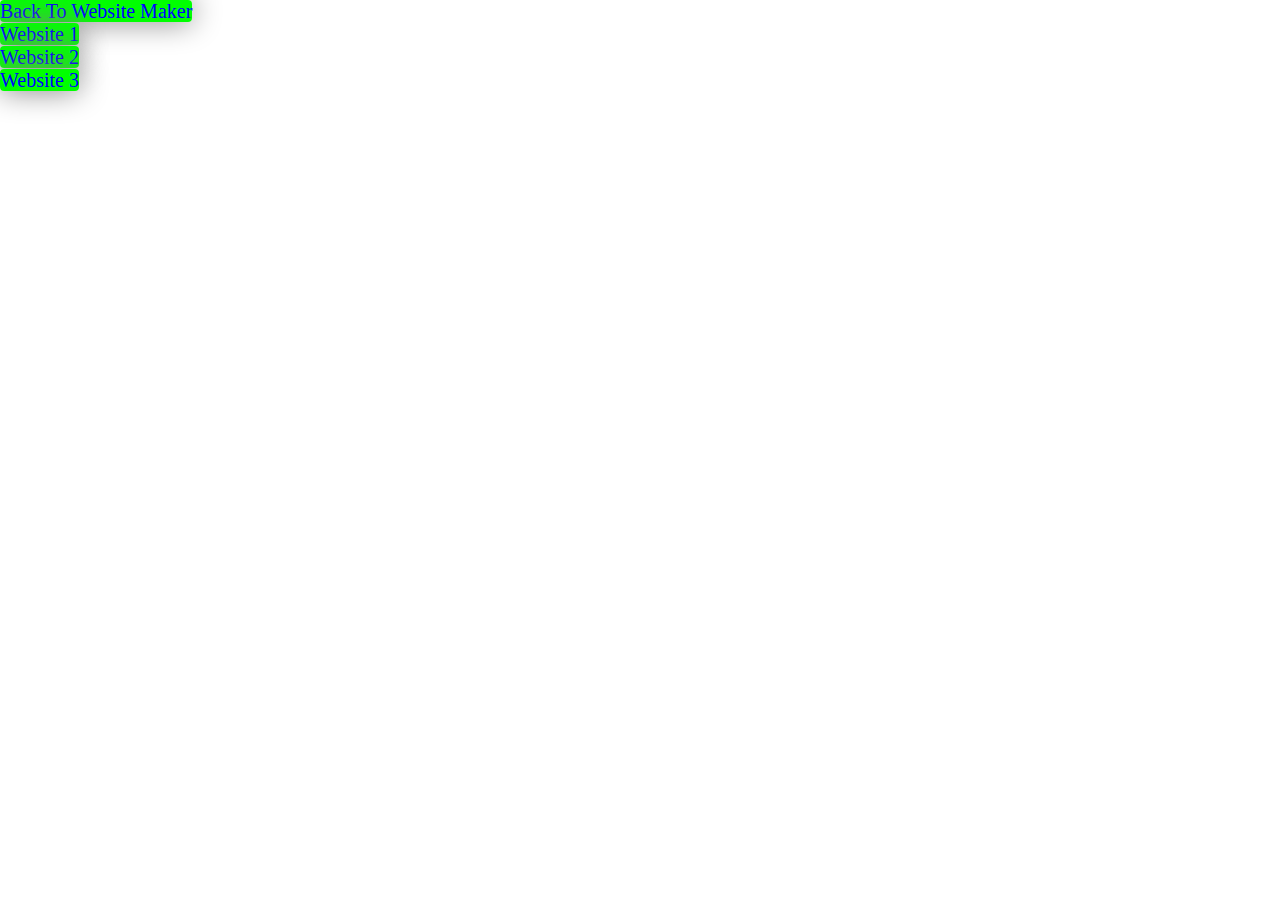
<file: website-ideas/index.html>
<!DOCTYPE html>
<html lang="en">
  <head>
    <meta charset="UTF-8" />
    <meta http-equiv="X-UA-Compatible" content="IE=edge" />
    <meta name="viewport" content="width=device-width, initial-scale=1.0" />
    <link rel="stylesheet" href="css/normalize.css" />
    <link rel="stylesheet" href="css/links.css" />
    <link rel="stylesheet" href="css/base_directory.css" />
    <title>Document</title>
  </head>
  <body>
    <a href="http://127.0.0.1:8000/">Back To Website Maker</a>
    <li><a href="website_1.html">Website 1</a></li>
    <li><a href="website_2.html">Website 2</a></li>
    <li><a href="website_3.html">Website 3</a></li>
  </body>
</html>
</file>
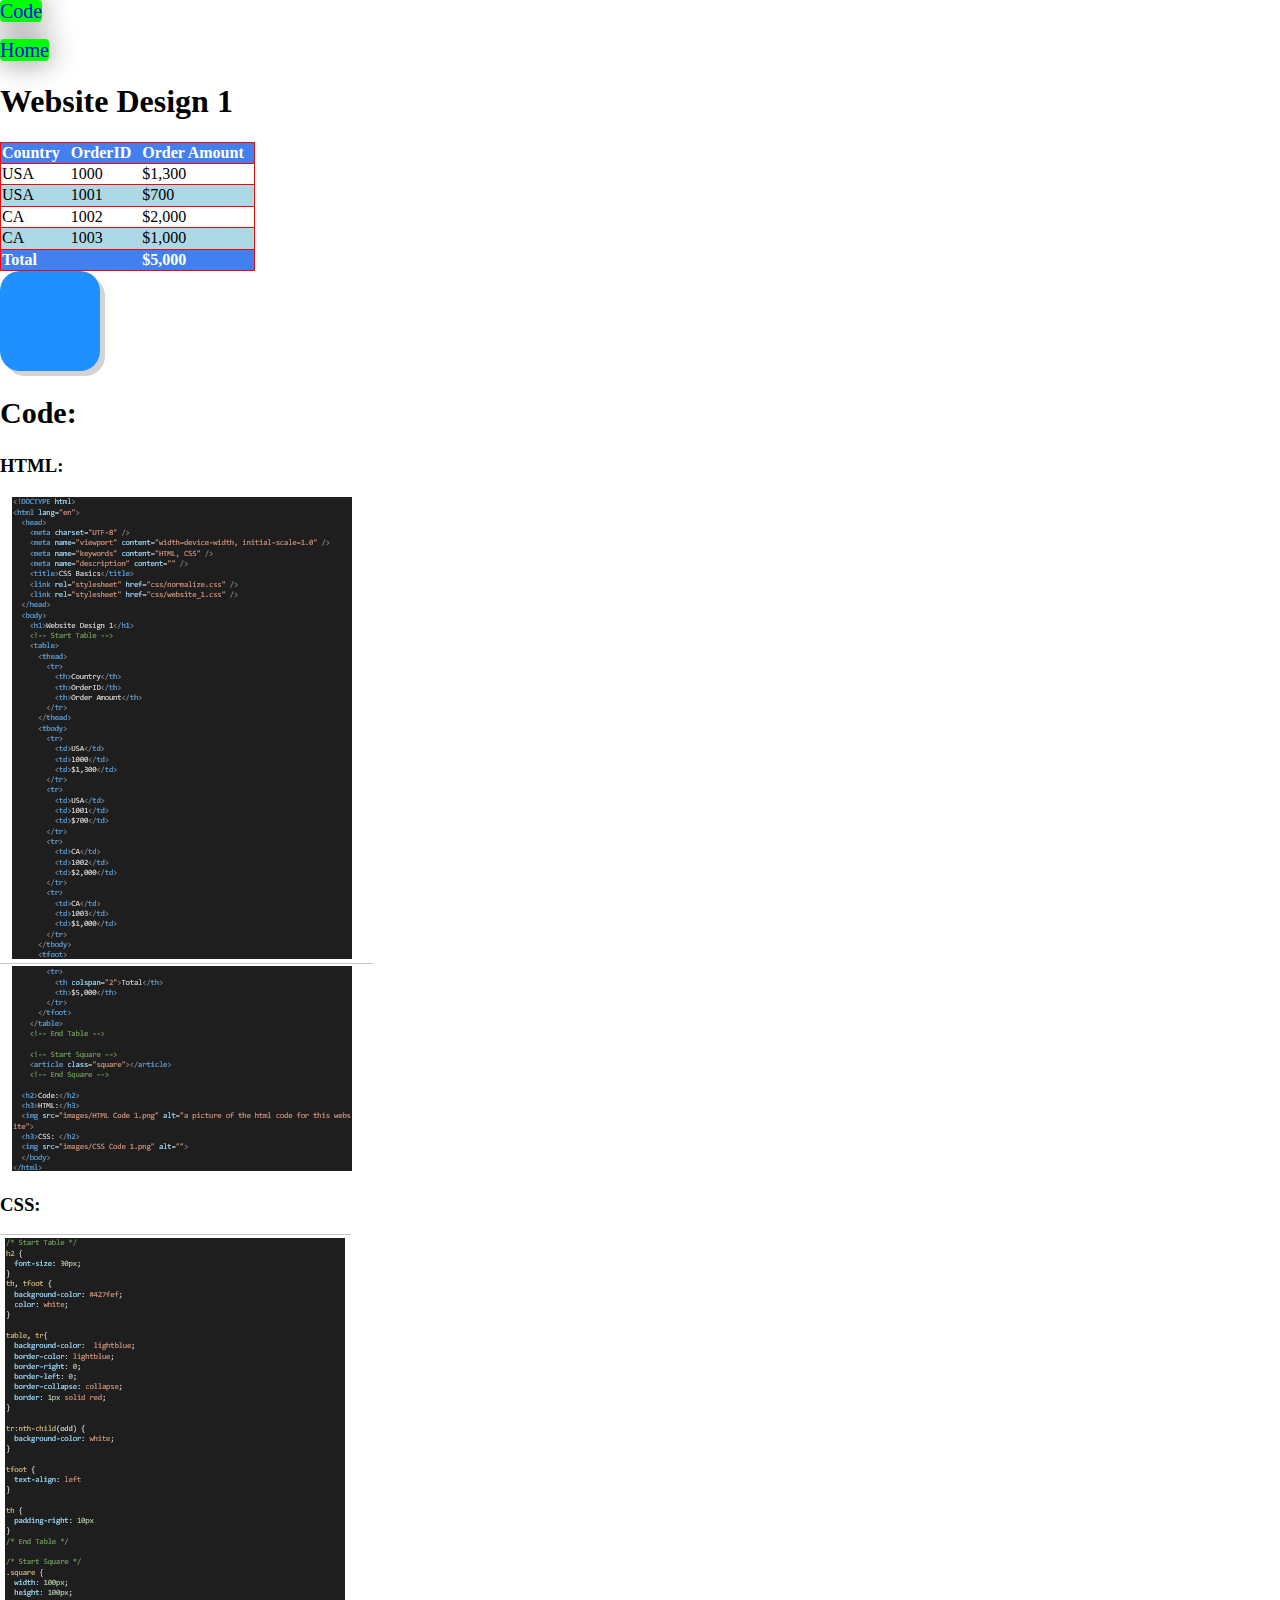
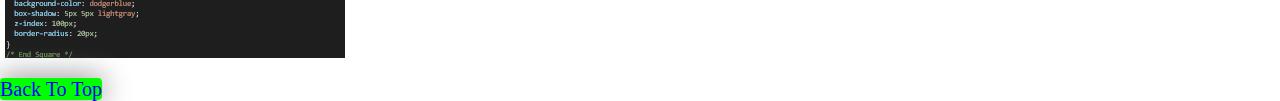
<file: website-ideas/website_1.html>
<!DOCTYPE html>
<html lang="en">
  <head>
    <meta charset="UTF-8" />
    <meta name="viewport" content="width=device-width, initial-scale=1.0" />
    <meta name="keywords" content="HTML, CSS" />
    <meta name="description" content="" />
    <title>CSS Basics</title>
    <link rel="stylesheet" href="css/normalize.css" />
    <link rel="stylesheet" href="css/website_1.css" />
    <link rel="stylesheet" href="css/links.css">
  </head>
  <body>
    <a id="Top" href="#Code">Code</a>
    <p></p>
    <a href="index.html">Home</a>
    <p></p>
    <h1>Website Design 1</h1>
    <!-- Start Table -->
    <table>
      <thead>
        <tr>
          <th>Country</th>
          <th>OrderID</th>
          <th>Order Amount</th>
        </tr>
      </thead>
      <tbody>
        <tr>
          <td>USA</td>
          <td>1000</td>
          <td>$1,300</td>
        </tr>
        <tr>
          <td>USA</td>
          <td>1001</td>
          <td>$700</td>
        </tr>
        <tr>
          <td>CA</td>
          <td>1002</td>
          <td>$2,000</td>
        </tr>
        <tr>
          <td>CA</td>
          <td>1003</td>
          <td>$1,000</td>
        </tr>
      </tbody>
      <tfoot>
        <tr>
          <th colspan="2">Total</th>
          <th>$5,000</th>
        </tr>
      </tfoot>
    </table>
    <!-- End Table -->

    <!-- Start Square -->
    <article class="square"></article>
    <!-- End Square -->
    
  <h2 id="Code">Code:</h2>
  <h3>HTML:</h3>
  <img src="images/HTML 1.png" alt="a picture of the html code for this website">
  <h3>CSS: </h2>
  <img src="images/CSS 1.png" alt="">
  <p></p>
  <a href="#Top">Back To Top</a>
  </body>
</html>
</file>
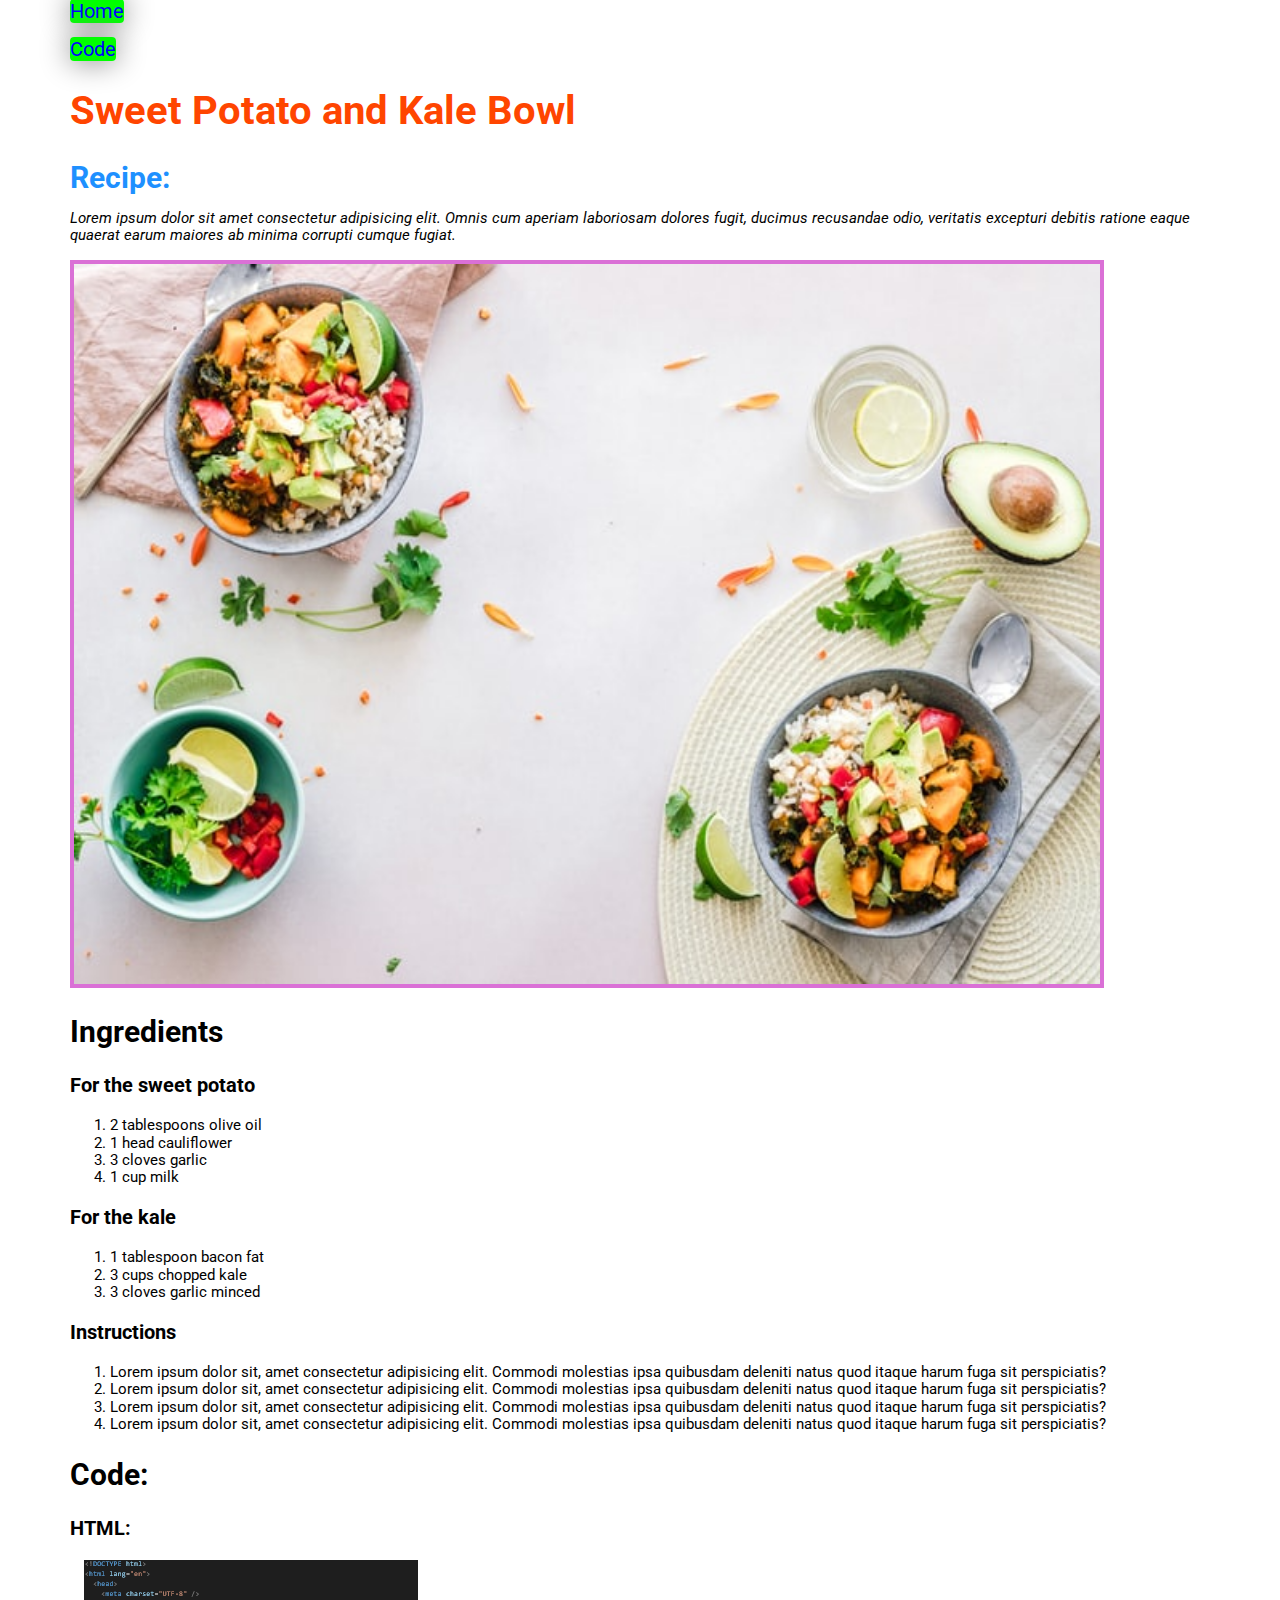
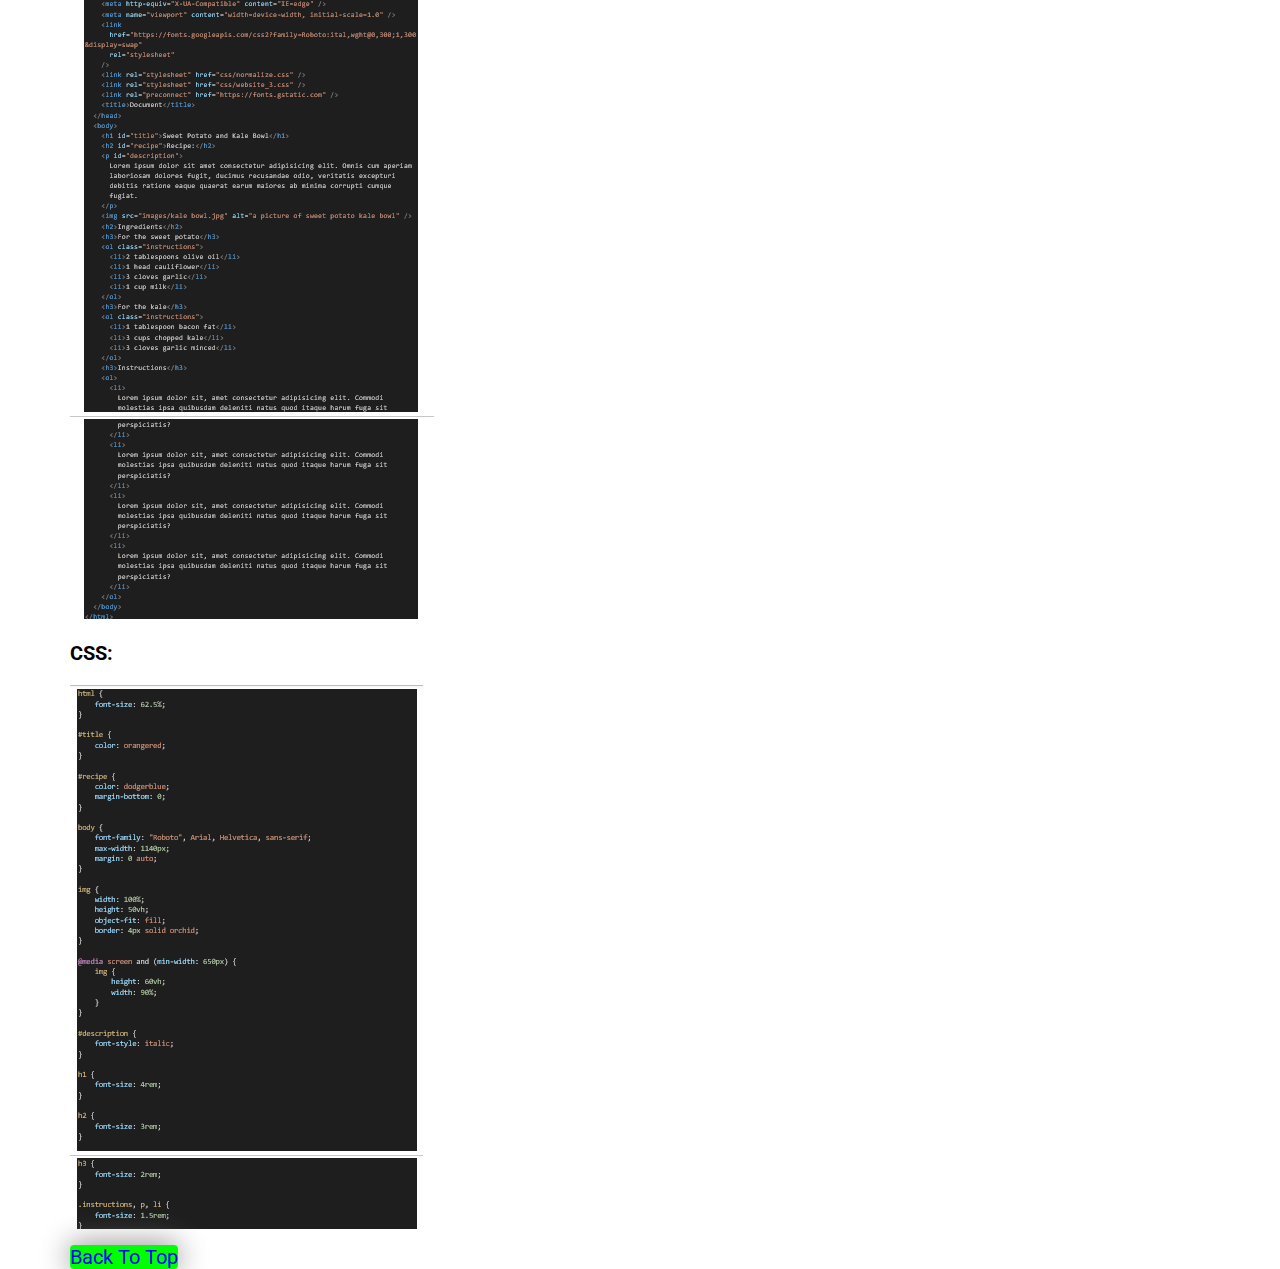
<file: website-ideas/website_3.html>
<!DOCTYPE html>
<html lang="en">
  <head>
    <meta charset="UTF-8" />
    <meta http-equiv="X-UA-Compatible" content="IE=edge" />
    <meta name="viewport" content="width=device-width, initial-scale=1.0" />
    <link
      href="https://fonts.googleapis.com/css2?family=Roboto:ital,wght@0,300;1,300&display=swap"
      rel="stylesheet"
    />
    <link rel="stylesheet" href="css/normalize.css" />
    <link rel="stylesheet" href="css/website_3.css" />
    <link rel="stylesheet" href="css/links.css" />
    <link rel="preconnect" href="https://fonts.gstatic.com" />
    <title>Document</title>
  </head>
  <body>
    <a id="Top" href="index.html">Home</a>
    <p></p>
    <a href="#Code">Code</a>
    <h1 id="title">Sweet Potato and Kale Bowl</h1>
    <h2 id="recipe">Recipe:</h2>
    <p id="description">
      Lorem ipsum dolor sit amet consectetur adipisicing elit. Omnis cum aperiam
      laboriosam dolores fugit, ducimus recusandae odio, veritatis excepturi
      debitis ratione eaque quaerat earum maiores ab minima corrupti cumque
      fugiat.
    </p>
    <img
      class="recipe-picture"
      src="images/kale bowl.jpg"
      alt="a picture of sweet potato kale bowl"
    />
    <h2>Ingredients</h2>
    <h3>For the sweet potato</h3>
    <ol class="instructions">
      <li>2 tablespoons olive oil</li>
      <li>1 head cauliflower</li>
      <li>3 cloves garlic</li>
      <li>1 cup milk</li>
    </ol>
    <h3>For the kale</h3>
    <ol class="instructions">
      <li>1 tablespoon bacon fat</li>
      <li>3 cups chopped kale</li>
      <li>3 cloves garlic minced</li>
    </ol>
    <h3>Instructions</h3>
    <ol>
      <li>
        Lorem ipsum dolor sit, amet consectetur adipisicing elit. Commodi
        molestias ipsa quibusdam deleniti natus quod itaque harum fuga sit
        perspiciatis?
      </li>
      <li>
        Lorem ipsum dolor sit, amet consectetur adipisicing elit. Commodi
        molestias ipsa quibusdam deleniti natus quod itaque harum fuga sit
        perspiciatis?
      </li>
      <li>
        Lorem ipsum dolor sit, amet consectetur adipisicing elit. Commodi
        molestias ipsa quibusdam deleniti natus quod itaque harum fuga sit
        perspiciatis?
      </li>
      <li>
        Lorem ipsum dolor sit, amet consectetur adipisicing elit. Commodi
        molestias ipsa quibusdam deleniti natus quod itaque harum fuga sit
        perspiciatis?
      </li>
    </ol>
    <h2 id="Code">Code:</h2>
    <h3>HTML:</h3>
    <img src="images/HTML 3.png" alt="image of HTML code" />
    <h3>CSS:</h3>
    <img src="images/CSS 3.png" alt="image of CSS code" />
    <p></p>
    <a href="#Top">Back To Top</a>
  </body>
</html>
</file>
<file: website-ideas/css/links.css>
a:link {
    font-size: 20px;
    color: blue;
    background-color: rgba(0, 255, 0, 1);
    text-decoration: none;
    border-radius: 4px;
}

a:visited {
    color: blue;
}
a {
    box-shadow: 0px 0px 30px grey;
}
</file>
<file: website-ideas/css/base_directory.css>
li {
    list-style-type: none;
}
</file>
<file: website-ideas/css/website_1.css>
/* Start Table */
h2 {
  font-size: 30px;
}
th, tfoot {
  background-color: #427fef;
  color: white;
}

table, tr{
  background-color:  lightblue;
  border-color: lightblue;
  border-right: 0;
  border-left: 0;
  border-collapse: collapse;
  border: 1px solid red;
}

tr:nth-child(odd) {
  background-color: white;
}

tfoot {
  text-align: left
}

th {
  padding-right: 10px
}
/* End Table */

/* Start Square */
.square {
  width: 100px;
  height: 100px;
  background-color: dodgerblue;
  box-shadow: 5px 5px lightgray;
  z-index: 100px;
  border-radius: 20px;
}
/* End Square */
</file>
<file: website-ideas/css/website_3.css>
html {
    font-size: 62.5%;
}

#title {
    color: orangered;
}

#recipe {
    color: dodgerblue;
    margin-bottom: 0;
}

body {
    font-family: "Roboto", Arial, Helvetica, sans-serif;
    max-width: 1140px;
    margin: 0 auto;
}

.recipe-picture {
    width: 100%;
    height: 70vh;
    object-fit: fill;
    border: 4px solid orchid;
}

@media screen and (min-width: 650px) {
    .recipe-picture {
        height: 80vh;
        width: 90%;
    }
}

#description {
    font-style: italic;
}

h1 {
    font-size: 4rem;
}

h2 {
    font-size: 3rem;
}

h3 {
    font-size: 2rem;
}

.instructions, p, li {
    font-size: 1.5rem;
}
</file>
